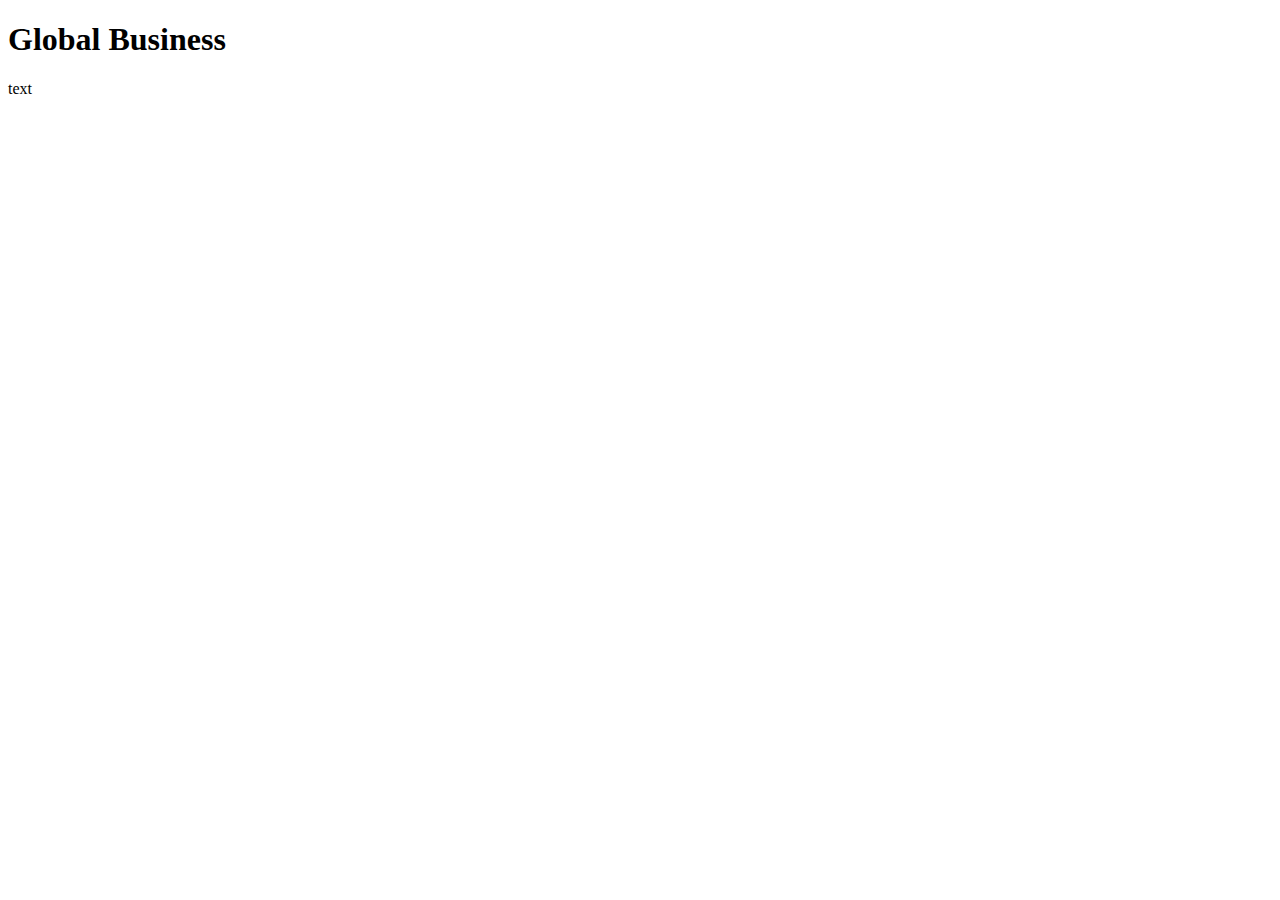
<file: wireframe.html>
<!DOCTYPE html>
<html>
<head>
	<link rel="stylesheet" type="text/css" href="css/wireframe.css">
	<title></title>
</head>
<body>
	<h1> Global Business </h1>
	
    <div>
    	text
    </div>
      
    <div class="hero">
    	
    </div>
</body>
</html>
</file>
<file: css/wireframe.css>
.hero { 
  background: url(https://ybxzcgnc7b-flywheel.netdna-ssl.com/wp-content/uploads/2017/11/cute.jpg) no-repeat center center fixed; 
  -webkit-background-size: cover;
  -moz-background-size: cover;
  -o-background-size: cover;
  background-size: cover;
  
  height: 330px;
}
</file>
